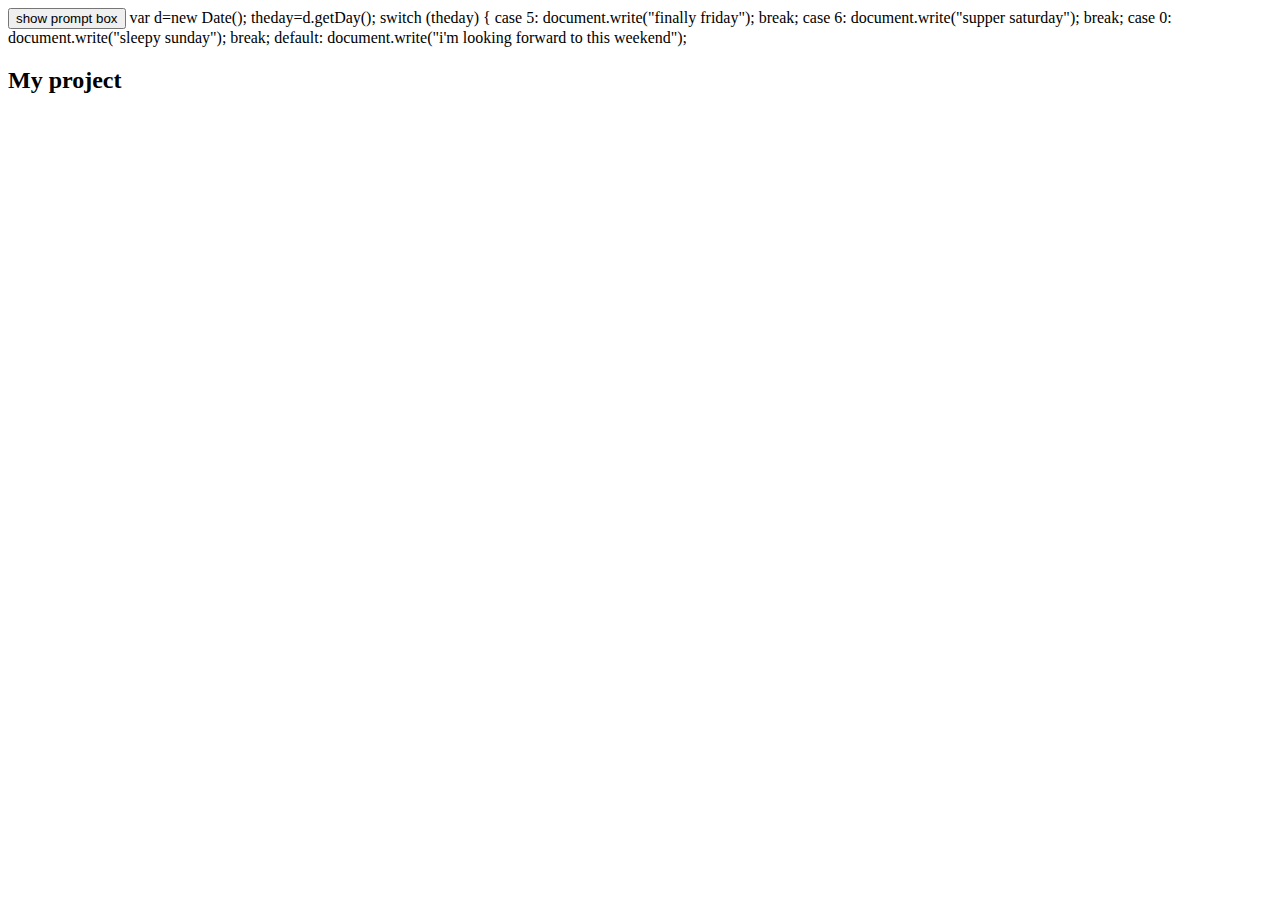
<file: java.html>
<html>
    <head>
  <script type="text/javascript">
  function show prompt(
    {
      var name=prompt("please enrer your name","harry potter");
      if(name!=null && name!="");
      document.write("hello"+name+"! how are you today);
      <h1>hello from my javascript</h1>
      </script>
      </head>
      <input type="button"onclick="show prompt()"value="show prompt box"/>
  var d=new Date();
  theday=d.getDay();
  switch (theday)
  {
    case 5:
    document.write("finally friday");
    break;
    case 6:
    document.write("supper saturday");
  break;
  case 0:
    document.write("sleepy sunday");
  break;
  default:
    document.write("i'm looking forward to this weekend");
    <h2>My project</h2>
    <script>
      var Fname ="Liberee"
      var Surname ="bebe"
      var salary =40000;
      var vat = 0.2;
       document.write(Fname+" "+Sname+)" like program")
       document.write("<h2>"+Sname+" is " +decision+"</h2>")
       console.log("hello from console")
    </script>
  </body>
  </html>
</file>
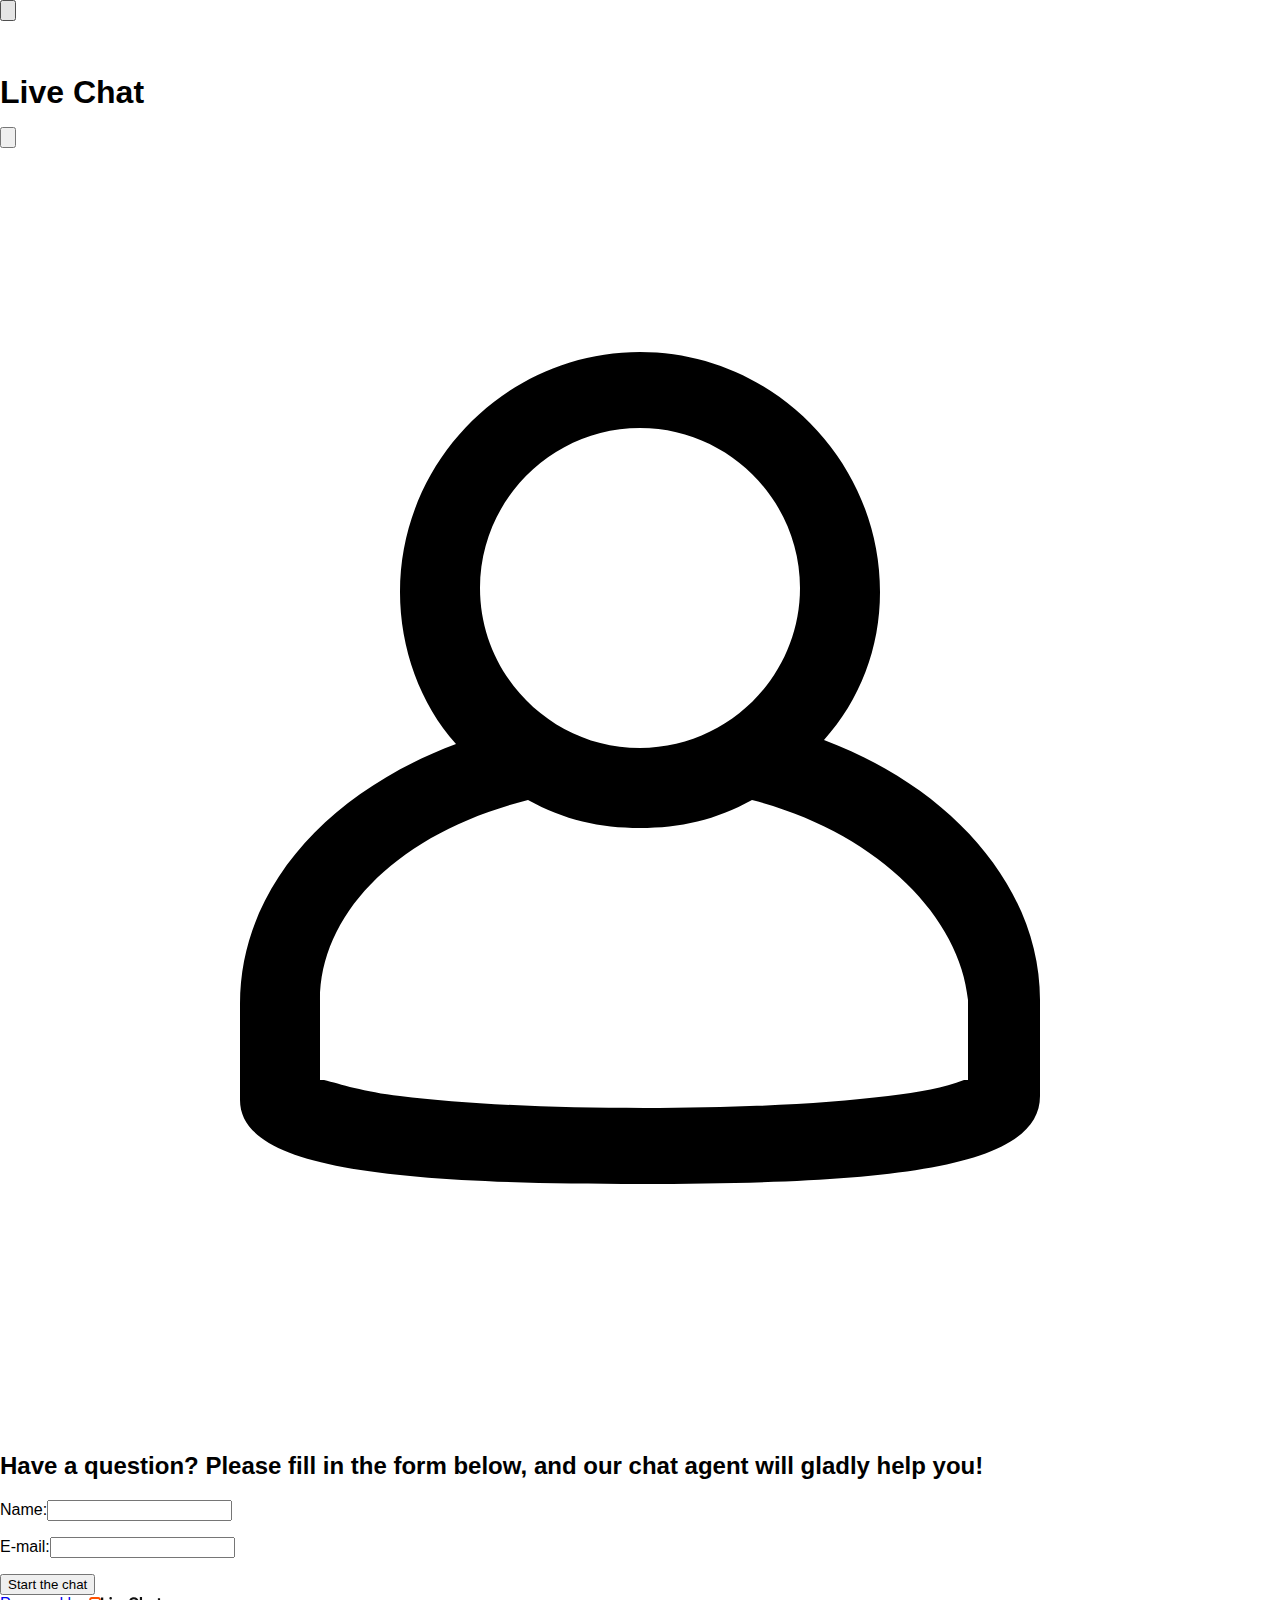
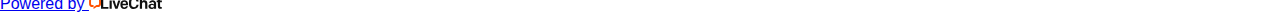
<file: LOGO2_files/open_chat.html>
<!DOCTYPE html>
<!-- saved from url=(0128)https://secure.livechatinc.com/customer/action/open_chat?license_id=9531830&group=34&embedded=1&widget_version=3&unique_groups=0 -->
<html lang="en"><head><meta http-equiv="Content-Type" content="text/html; charset=UTF-8"><meta name="viewport" content="width=device-width,initial-scale=1,shrink-to-fit=no"><meta name="theme-color" content="#000000"><meta name="google" value="notranslate"><link rel="canonical" href="https://secure.livechatinc.com/"><link href="./css" rel="stylesheet"><title>Contact us via LiveChat!</title><meta name="description" content="Have any questions? Talk with us directly using LiveChat."><meta property="og:type" content="website"><meta property="og:title" content="Contact us via LiveChat!"><meta property="og:description" content="Have any questions? Talk with us directly using LiveChat."><meta property="og:image" content="https://cdn.livechatinc.com/direct-link/livechat-chat-with-us.png"><meta name="twitter:card" content="summary_large_image"><meta name="twitter:title" value="Contact us via LiveChat!"><meta name="twitter:description" value="Have any questions? Talk with us directly using LiveChat."><meta name="twitter:image" content="https://cdn.livechatinc.com/direct-link/livechat-chat-with-us.png"><style>body{font-family:'Noto Sans',sans-serif;padding:0;margin:0;overflow:hidden;-webkit-text-size-adjust:100%}</style><style data-emotion="lc-global" data-s=""></style><style data-emotion="lc" data-s=""></style><script charset="utf-8" src="https://cdn.livechatinc.com/widget/static/js/3.51fe3da3.chunk.js"></script><script charset="utf-8" src="https://cdn.livechatinc.com/widget/static/js/main-view.87f1ddeb.chunk.js"></script></head><body><noscript>You need to enable JavaScript to run this app.</noscript><div id="root" style="width: 100%; height: 100%; position: static; bottom: 0px; right: 0px;"><div id="widget-global-0tzc0l6gbm1h"><div dir="ltr" class="lc-1dvk0j5 edvz03i1 lc-12vmhyu-enter-done"><div role="main" class="lc-1of2whr edvz03i0"><div id="overlay_portal_container" class="lc-l7pcb5"><div class="lc-e6vouw e8t2lg23"></div></div><div id="tooltip_portal_container" class="lc-2gmwhl"></div><span hidden=""></span><div class="lc-19ybbfc e1ohfhv1"><button aria-label="Open menu" aria-haspopup="true" class="e1mwfyk10 lc-106joal e1m5b1js0" type="button"><svg color="#111111" viewBox="0 0 32 32" aria-hidden="true" class="lc-1mpchac"><path d="M8,18c-1.1,0-2-0.9-2-2s0.9-2,2-2s2,0.9,2,2S9.1,18,8,18z M16,18c-1.1,0-2-0.9-2-2s0.9-2,2-2
s2,0.9,2,2S17.1,18,16,18z M24,18c-1.1,0-2-0.9-2-2s0.9-2,2-2s2,0.9,2,2S25.1,18,24,18z"></path></svg></button><div class="lc-nkp6r5 e1ohfhv0"><div class="lc-71fb3p e7bf83j0" style="transform: translateY(32px);"><h1 aria-expanded="true" class="lc-18e18da e7bf83j3" style="margin-bottom: 30px; opacity: 1;">Live Chat</h1><button disabled="" aria-expanded="true" aria-controls="top-bar" aria-label="Live Chat" class="lc-q7f345 e7bf83j2" style="opacity: 0;"><span class="lc-1d96f5u e7bf83j1"></span></button></div></div><button aria-label="Minimize window" class="e1mwfyk10 lc-zo194s e1m5b1js0" type="button"><svg color="inherit" viewBox="0 0 32 32" aria-hidden="true" class="lc-1mpchac"><path d="M11,22c-0.6,0-1-0.4-1-1s0.4-1,1-1h15c0.6,0,1,0.4,1,1s-0.4,1-1,1H11z"></path></svg></button></div><div class="lc-7lfw89 ek650k30"><div><div id="top-bar" class="lc-5nthww eraual3" style="bottom: 0px; height: auto;"></div><div class="lc-guupx4 eraual0"><div class="eraual1 lc-18nkyfb e1j58gbc0"></div></div></div></div><div class="lc-w9nliq e1onopp20 lc-q6m7l2-appear-done lc-q6m7l2-enter-done"><div class="lc-16mld8i ezpiwsd0"></div><div class="lc-1gdu9s2 e1i3n9g60" role="grid" aria-live="polite" aria-relevant="additions" tabindex="-1"><div class="lc-1hkdo3q eslhdd61"><div class="lc-1evkw8h e1jdwequ0"><div class="lc-25jgss"><div role="row" class="lc-1gvabgf"><div role="gridcell" class="lc-1e50aju e1r9cm3y0" tabindex="0"><div aria-hidden="true" class="lc-1ywcuv7 e1q4zsg91"><div class="lc-gxtwey e1q4zsg90"><svg color="#FFFFFF" viewBox="0 0 32 32" class="lc-1mpchac"><path d="M18.8,16.3C17.9,16.8,17,17,16,17c-1,0-1.9-0.2-2.8-0.7c-3.2,0.8-5.2,2.8-5.2,5c0,0.8,0,0.9,0,2c0,0,0,0,0.1,0	c0.4,0.1,1,0.3,1.9,0.4c1.6,0.2,3.8,0.3,6.1,0.3s4.5-0.1,6.1-0.3c0.8-0.1,1.4-0.2,1.9-0.4c0,0,0.1,0,0.1,0v-2	C24,19.2,21.9,17.1,18.8,16.3z M20.6,14.8c3.2,1.2,5.4,3.7,5.4,6.5v2.4c0,1.8-3.7,2.2-10,2.2S6,25.5,6,23.8c0-1.5,0-1.5,0-2.4	c0-2.9,2.2-5.3,5.4-6.5c-0.9-1-1.4-2.4-1.4-3.8c0-3.3,2.7-6,6-6s6,2.7,6,6C22,12.5,21.5,13.8,20.6,14.8z M16,15c2.2,0,4-1.8,4-4	s-1.8-4-4-4s-4,1.8-4,4S13.8,15,16,15z"></path></svg></div></div><div id="cc7w9ii6yai" aria-hidden="false" class="lc-1c6qsjd e9s6ynt0" style="max-height: none;"><div class="lc-vlmzoh e1cdxu9o0"><form name="form_160398482774802224" class="lc-71fb3p e1nyj5rz0"><div class="lc-1g9ek8d e108e6fy0"><div class="lc-1qa09gl eptvlbh0"><div class="lc-1ynzeli e12liu9t1"><h2 class="lc-2g7ffp e12liu9t0">Have a question? Please fill in the form below, and our chat agent will gladly help you! </h2></div></div></div><div class="lc-1g9ek8d e108e6fy0"><div class="lc-1qa09gl eptvlbh0"><label id="react-aria-5578644166-9" for="name" class="lc-ioxvoy e2zxkge0"><span class="Linkify">Name:</span></label><input id="name" aria-labelledby="react-aria-5578644166-9" type="text" aria-required="true" aria-errormessage="react-aria-5578644166-8" autocomplete="name" name="name" class="lc-tejl6p e1xplv9i0" value="" tabindex="-1"><p id="react-aria-5578644166-8" role="alert" class="lc-1p8zazf exlwksr0" style="height: 0px;"></p></div></div><div class="lc-1g9ek8d e108e6fy0"><div class="lc-1qa09gl eptvlbh0"><label id="react-aria-5578644166-11" for="email" class="lc-ioxvoy e2zxkge0"><span class="Linkify">E-mail:</span></label><input id="email" aria-labelledby="react-aria-5578644166-11" type="email" aria-required="true" aria-errormessage="react-aria-5578644166-10" autocomplete="email" name="email" class="lc-tejl6p e1xplv9i0" value="" tabindex="-1"><p id="react-aria-5578644166-10" role="alert" class="lc-1p8zazf exlwksr0" style="height: 0px;"></p></div></div><p role="alert" class="lc-1p8zazf exlwksr0" style="height: 0px;"></p><div class="lc-1s5bjh3 e1n7ru1l0"><button type="submit" class="e1kto1s40 lc-id720u esv0owm2" tabindex="-1"><div class="lc-90q5um esv0owm0"><span>Start the chat</span></div></button></div></form></div></div></div></div></div></div></div></div></div><div class="lc-1tz8gvi e1crrbvm0"></div><div class="lc-zat311 e13tedl73"><a href="https://www.livechat.com/powered-by-livechat/?partner=www.templatemonster.com&amp;utm_campaign=www.templatemonster.com&amp;utm_source=chat_window&amp;utm_medium=referral" rel="noreferrer" target="_blank" class="lc-1u36eul e13tedl72"><span>Powered by </span><span height="13" class="e13tedl71 lc-6ai8d e1lie4030"><svg fill="none" viewBox="0 0 160 160" height="12" class="lc-jelad7 e1lie4031"><path fill="#FF5100" d="M159.085714,99.46 C157.595031,119.73 140.392547,134 121.242236,134 C116.481988,134 104.725466,134 100.372671,134 L60.621118,160 L60.621118,134 L100.372671,108 L121.291925,108 C127.970186,108 132.899379,103.14 133.31677,97.48 C134.529211,77.5118568 134.429615,57.4849331 133.018634,37.53 C132.52101,32.032427 128.100485,27.7288599 122.623602,27.41 C109.068323,26.47 94.7975155,25.99 80.4968944,25.99 C66.1962733,25.99 51.9254658,26.47 38.3701863,27.41 C32.8726718,27.7327179 28.4448806,32.068916 27.9751553,37.59 C26.5619825,57.5615396 26.4623865,77.6052393 27.6770186,97.59 C28.0944099,103.25 33.0236025,108.11 39.7018634,108.11 L60.5714286,108.11 L60.5714286,134.11 C56.5962733,134.11 43.7962733,134.11 39.7018634,134.11 C20.5614907,134.11 3.35900621,119.83 1.86832298,99.56 C0.556446575,78.260319 0.656045943,56.8963584 2.16645963,35.61 C3.69007832,17.304012 18.2683121,2.85982372 36.4819876,1.61 C50.6832298,0.5 65.5900621,0 80.4968944,0 C95.4037267,0 110.310559,0.5 124.47205,1.52 C142.685725,2.76982372 157.263959,17.214012 158.787578,35.52 C160.29755,56.8030372 160.397149,78.1636423 159.085714,99.46 Z"></path></svg><svg fill="none" viewBox="0 0 406 80" height="12" class="lc-ketqcl e1lie4031"><g id="logotype-copy" fill="#111111" fill-rule="nonzero"><polygon points="0 78.505 49.512 78.505 49.512 66.1148 15.004 66.1148 15.004 2.963 0 2.963"></polygon><path d="M57.072,78.505 L71.647,78.505 L71.647,22.9639 L57.072,22.9639 L57.072,78.505 Z M55.893,8.4379 C55.893,13.2443 59.429,16.8758 64.359,16.8758 C69.289,16.8758 72.825,13.2443 72.825,8.4379 C72.825,3.6315 69.289,0 64.359,0 C59.429,0 55.893,3.6315 55.893,8.4379 Z"></path><polygon points="129.178 22.9639 114.603 22.9639 102.6 63.6582 90.597 22.9639 76.022 22.9639 94.991 78.505 110.209 78.505"></polygon><path d="M155.57,79.786 C167.895,79.786 177.862,72.417 179.791,62.2697 L167.037,62.2697 C165.644,66.1148 161.786,69.3191 155.57,69.3191 C147.104,69.3191 143.782,63.6582 143.782,57.1429 L143.782,55.7543 L180.219,55.7543 L180.219,46.0347 C180.219,32.6836 171.86,21.6822 155.356,21.6822 C138.638,21.6822 129.635,32.3632 129.635,47.4232 L129.635,55.0067 C129.635,70.6008 139.817,79.786 155.57,79.786 Z M143.782,44.9666 C143.782,37.49 146.997,31.9359 155.356,31.9359 C163.179,31.9359 166.823,37.1696 166.823,44.1121 L166.823,45.5007 L143.782,45.5007 L143.782,44.9666 Z"></path><path d="M219.339,80 C238.308,80 249.989,67.1829 250.74,51.9092 L236.808,51.9092 C235.843,60.3471 230.485,67.7169 219.339,67.7169 C206.8,67.7169 201.442,59.1722 201.442,47.2096 L201.442,35.0334 C201.442,23.0708 206.8,14.526 219.339,14.526 C230.485,14.526 235.843,21.8959 236.808,30.3338 L250.74,30.3338 C249.989,15.0601 238.308,2.243 219.339,2.243 C196.726,2.243 186.545,16.6622 186.545,35.781 L186.545,46.4619 C186.545,65.5808 196.726,80 219.339,80 Z"></path><path d="M259.047,78.505 L273.622,78.505 L273.622,45.6075 C273.622,38.1308 277.801,34.2857 284.339,34.2857 C291.412,34.2857 294.52,38.8785 294.52,45.287 L294.52,78.505 L309.095,78.505 L309.095,42.9372 C309.095,29.7997 301.486,21.6822 289.376,21.6822 C282.195,21.6822 276.515,24.7797 273.622,29.5861 L273.622,0 L259.047,0 L259.047,78.505 Z"></path><path d="M337.298,79.786 C343.728,79.786 350.801,77.116 353.373,73.378 L353.373,78.505 L367.412,78.505 L367.412,43.0441 C367.412,30.1202 357.874,21.6822 343.942,21.6822 C331.939,21.6822 323.258,27.4499 320.043,38.2376 L333.547,38.2376 C335.047,35.247 338.155,33.004 343.192,33.004 C349.193,33.004 352.837,36.8491 352.837,41.976 L352.837,49.5594 C350.265,47.4232 345.335,44.8598 338.691,44.8598 C325.295,44.8598 316.185,50.4139 316.185,62.4833 C316.185,73.271 324.759,79.786 337.298,79.786 Z M341.048,70.1736 C334.94,70.1736 330.332,67.1829 330.332,62.0561 C330.332,56.9292 334.618,54.1522 341.477,54.1522 C348.014,54.1522 352.837,57.036 352.837,61.9493 C352.837,66.6489 347.479,70.1736 341.048,70.1736 Z"></path><path d="M395.03,78.505 L405.104,78.505 L405.104,66.7557 L399.209,66.7557 C395.351,66.7557 393.958,65.2603 393.958,61.6288 L393.958,34.7129 L405.854,34.7129 L405.854,22.9639 L393.958,22.9639 L393.958,7.7971 L379.276,7.7971 L379.276,22.9639 L371.345,22.9639 L371.345,34.7129 L379.276,34.7129 L379.276,62.6969 C379.276,72.523 384.313,78.505 395.03,78.505 Z"></path></g></svg></span></a></div><span hidden=""></span></div></div></div><div><div role="log" aria-live="assertive" style="border: 0px; clip: rect(0px, 0px, 0px, 0px); height: 1px; margin: -1px; overflow: hidden; white-space: nowrap; padding: 0px; width: 1px; position: absolute;"></div><div role="log" aria-live="assertive" style="border: 0px; clip: rect(0px, 0px, 0px, 0px); height: 1px; margin: -1px; overflow: hidden; white-space: nowrap; padding: 0px; width: 1px; position: absolute;"></div><div role="log" aria-live="polite" style="border: 0px; clip: rect(0px, 0px, 0px, 0px); height: 1px; margin: -1px; overflow: hidden; white-space: nowrap; padding: 0px; width: 1px; position: absolute;"></div><div role="log" aria-live="polite" style="border: 0px; clip: rect(0px, 0px, 0px, 0px); height: 1px; margin: -1px; overflow: hidden; white-space: nowrap; padding: 0px; width: 1px; position: absolute;"></div></div></div><div style="visibility:hidden;position:fixed;z-index:-1;pointer-events:none" aria-hidden="true">gimme <span style="font-weight:700">fonts</span></div><script>window.performance&&"function"==typeof window.performance.mark&&window.performance.mark("lc_html_loaded")</script><script>!function(e){function t(t){for(var n,a,u=t[0],c=t[1],l=t[2],s=0,p=[];s<u.length;s++)a=u[s],Object.prototype.hasOwnProperty.call(o,a)&&o[a]&&p.push(o[a][0]),o[a]=0;for(n in c)Object.prototype.hasOwnProperty.call(c,n)&&(e[n]=c[n]);for(f&&f(t);p.length;)p.shift()();return i.push.apply(i,l||[]),r()}function r(){for(var e,t=0;t<i.length;t++){for(var r=i[t],n=!0,u=1;u<r.length;u++){var c=r[u];0!==o[c]&&(n=!1)}n&&(i.splice(t--,1),e=a(a.s=r[0]))}return e}var n={},o={15:0},i=[];function a(t){if(n[t])return n[t].exports;var r=n[t]={i:t,l:!1,exports:{}};return e[t].call(r.exports,r,r.exports,a),r.l=!0,r.exports}a.e=function(e){var t=[],r=o[e];if(0!==r)if(r)t.push(r[2]);else{var n=new Promise((function(t,n){r=o[e]=[t,n]}));t.push(r[2]=n);var i,u=document.createElement("script");u.charset="utf-8",u.timeout=120,a.nc&&u.setAttribute("nonce",a.nc),u.src=function(e){return a.p+"static/js/"+({1:"main-view",10:"greeting"}[e]||e)+"."+{1:"87f1ddeb",3:"51fe3da3",4:"6a8020dd",6:"cb5640b1",10:"2b0dd2c8"}[e]+".chunk.js"}(e);var c=new Error;i=function(t){u.onerror=u.onload=null,clearTimeout(l);var r=o[e];if(0!==r){if(r){var n=t&&("load"===t.type?"missing":t.type),i=t&&t.target&&t.target.src;c.message="Loading chunk "+e+" failed.\n("+n+": "+i+")",c.name="ChunkLoadError",c.type=n,c.request=i,r[1](c)}o[e]=void 0}};var l=setTimeout((function(){i({type:"timeout",target:u})}),12e4);u.onerror=u.onload=i,document.head.appendChild(u)}return Promise.all(t)},a.m=e,a.c=n,a.d=function(e,t,r){a.o(e,t)||Object.defineProperty(e,t,{enumerable:!0,get:r})},a.r=function(e){"undefined"!=typeof Symbol&&Symbol.toStringTag&&Object.defineProperty(e,Symbol.toStringTag,{value:"Module"}),Object.defineProperty(e,"__esModule",{value:!0})},a.t=function(e,t){if(1&t&&(e=a(e)),8&t)return e;if(4&t&&"object"==typeof e&&e&&e.__esModule)return e;var r=Object.create(null);if(a.r(r),Object.defineProperty(r,"default",{enumerable:!0,value:e}),2&t&&"string"!=typeof e)for(var n in e)a.d(r,n,function(t){return e[t]}.bind(null,n));return r},a.n=function(e){var t=e&&e.__esModule?function(){return e.default}:function(){return e};return a.d(t,"a",t),t},a.o=function(e,t){return Object.prototype.hasOwnProperty.call(e,t)},a.p="https://cdn.livechatinc.com/widget/",a.oe=function(e){throw console.error(e),e};var u=this["webpackJsonp@livechat/chat-widget"]=this["webpackJsonp@livechat/chat-widget"]||[],c=u.push.bind(u);u.push=t,u=u.slice();for(var l=0;l<u.length;l++)t(u[l]);var f=c;r()}([])</script><script src="./0.5e39f535.chunk.js.download"></script><script src="./2.288ab811.chunk.js.download"></script><script src="./iframe.2456a99b.chunk.js.download"></script></body></html>
</file>
